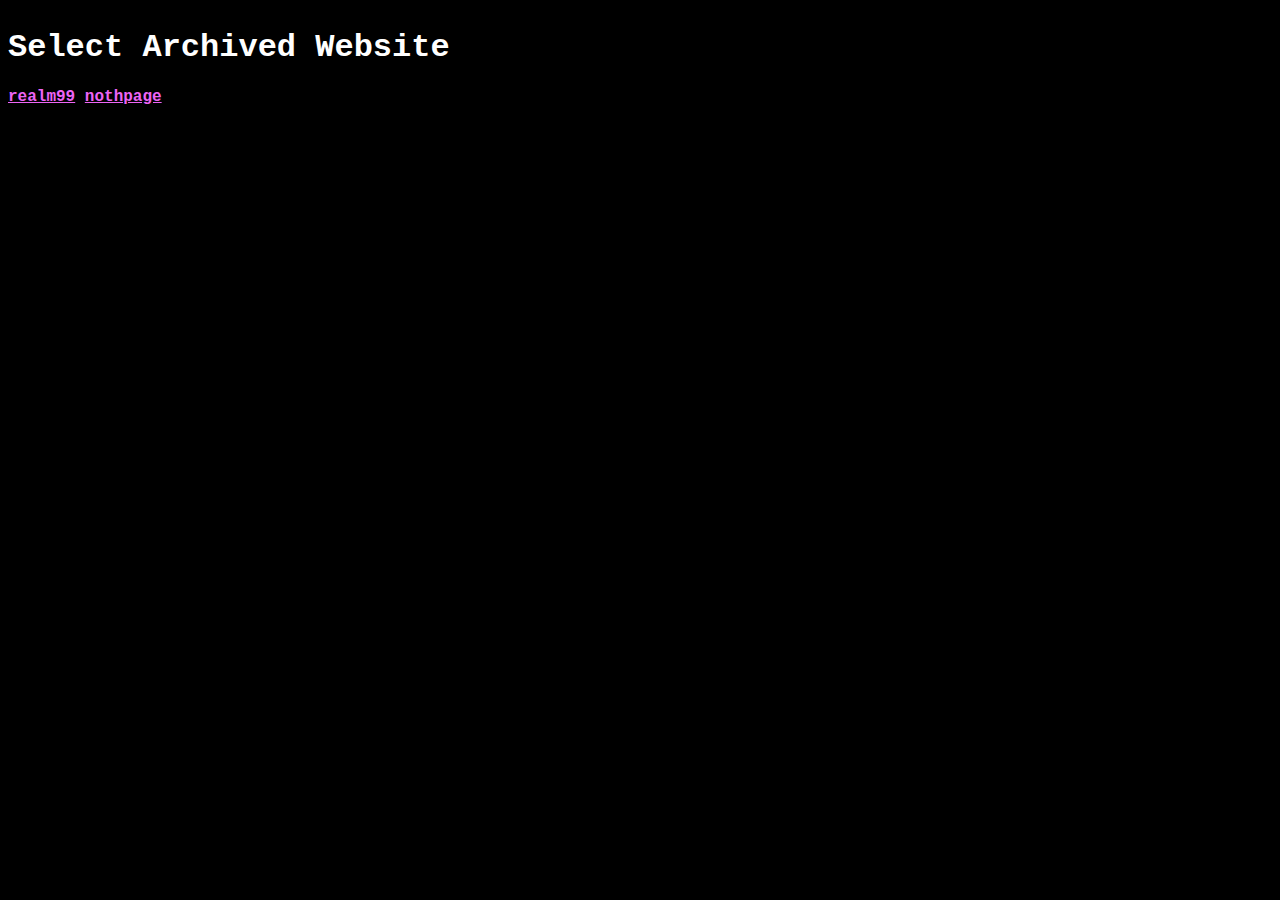
<file: archive/index.html>
<!DOCTYPE html>
<html lang="en">
<head>
    <meta charset="UTF-8">
    <meta name="viewport" content="width=device-width, initial-scale=1.0">
    <title>blackspace</title>
</head>
<body>
    <div class="container">
        <h1>Select Archived Website</h1>
        <div class="container2">
            <a href="/archive/realm99">realm99</a>
            <a href="/archive/nothpage">nothpage</a>
        </div>        
    </div>
    <style>
        :root{
            font-family: 'Courier New', Courier, monospace;
            background-color: black;
        }

        body {
            align-content: center;
        }

        #container{
            display: flex;
            margin: 0 auto;
            align-content: center;
        }

        #container2{
            text-align: center;
            display: flex;
            align-content: center;
        }

        h1{
            color: #fff;
        }

        p{
            color: #fff;
            text-align: center;

        }

        a{
            color: #ED64F5;
            font-weight: bold;
        }
    </style>
</body>
</html>
</file>
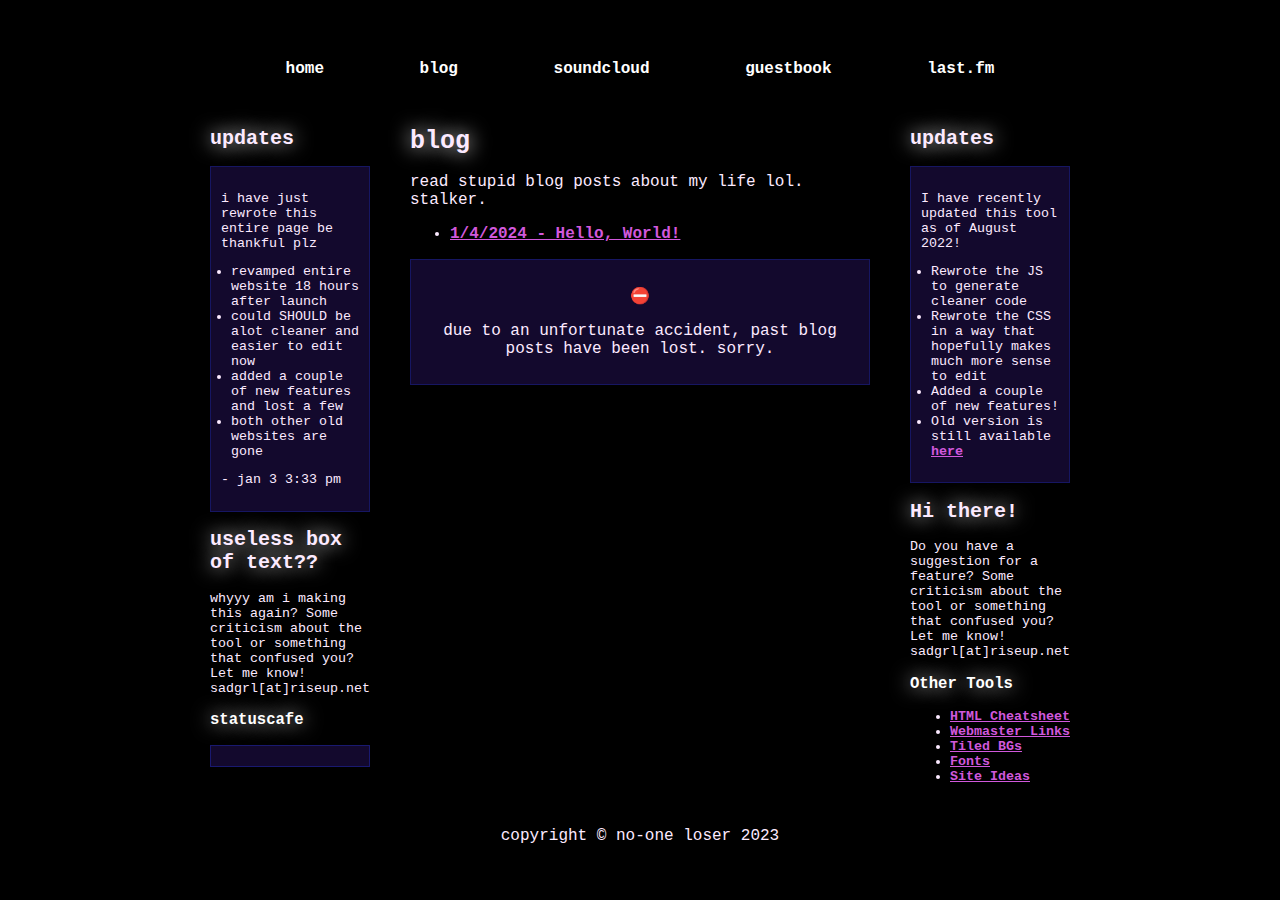
<file: blog/index.html>
<!DOCTYPE html>
<html lang="en">
<head>
    <link rel="stylesheet" type="text/css" href="/assets/styles.css">
    <title>blackspace</title>
    <meta charset="UTF-8">
    <meta name="viewport" content="width=device-width, initial-scale=1.0">
</head>
<body>
    <div id="container">
        <div id="headerArea">
            <nav id="navbar">
                <ul>
                    <li><a href="/">home</a></li>
                    <li><a href="/blog">blog</a></li>
                    <li><a href="#">soundcloud</a></li>
                    <li><a href="#">guestbook</a></li>
                    <li><a href="#">last.fm</a></li>
                </ul>
            </nav>
        </div>
    
        <div id="flex">
            <aside id="leftSidebar">
                <h2>updates</h2>
                <div class="box">
                    <p>i have just rewrote this entire page be thankful plz</p>
                    <ul style="padding-left:10px;">
                        <li>revamped entire website 18 hours after launch</li>
                        <li>could SHOULD be alot cleaner and easier to edit now</li>
                        <li>added a couple of new features and lost a few</li>
                        <li>both other old websites are gone</li>
                    </ul>
                    <p>- jan 3 3:33 pm</p>
                </div>
                <h2>useless box of text??</h2>
                <p>whyyy am i making this again? Some criticism about the tool or something that confused you? Let me know! sadgrl[at]riseup.net</p>
                <h3>statuscafe</h3>
                <div id="statuscafe"><div id="statuscafe-username"></div><div id="statuscafe-content"></div></div><script src="https://status.cafe/current-status.js?name=n0thsa" defer></script>
            </aside>
            <main>
                <h1>blog</h1>
                <p>read stupid blog posts about my life lol. stalker.</p>
                <ul>
                    <li><a href="/blog/2023/1/4/hello-world/">1/4/2024 - Hello, World!</a></li>
                </ul>
                <div class="box">
                    <p><center>⛔</center></p> 
                    <p><center>due to an unfortunate accident, past blog posts have been lost. sorry.</center></p>
                </div>
            </main>
            <aside id="rightSidebar">
                <h2>updates</h2>
                <div class="box">
                    <p>I have recently updated this tool as of August 2022!</p>
                    <ul style="padding-left:10px;">
                        <li>Rewrote the JS to generate cleaner code</li>
                        <li>Rewrote the CSS in a way that hopefully makes much more sense to edit</li>
                        <li>Added a couple of new features!</li>
                        <li>Old version is still available <a href="old.html" target="_blank">here</a></li>
                    </ul>
                </div>
                <h2>Hi there!</h2>
                <p>Do you have a suggestion for a feature? Some criticism about the tool or something that confused you? Let me know! sadgrl[at]riseup.net</p>
                <h3>Other Tools</h3>
                <ul>
                    <li><a href="https://sadgrlonline.github.io/html-cheatsheet/" target="_blank">HTML Cheatsheet</a>
                    </li><li><a href="https://sadgrl.online/webmastery/webmaster-links.html" target="_blank">Webmaster Links</a></li>
                    <li><a href="https://sadgrl.online/webmastery/downloads/tiledbgs.html" target="_blank">Tiled BGs</a></li>
                    <li><a href="https://sadgrl.online/webmastery/downloads/fonts.html" target="_blank">Fonts</a></li>
                    <li><a href="https://sadgrl.online/projects/ideas/" target="_blank">Site Ideas</a></li>
                </ul>
            </aside>
        </div>
        <footer id="footer">copyright © no-one loser 2023</footer>
    </div>
</body>
</html>
</file>
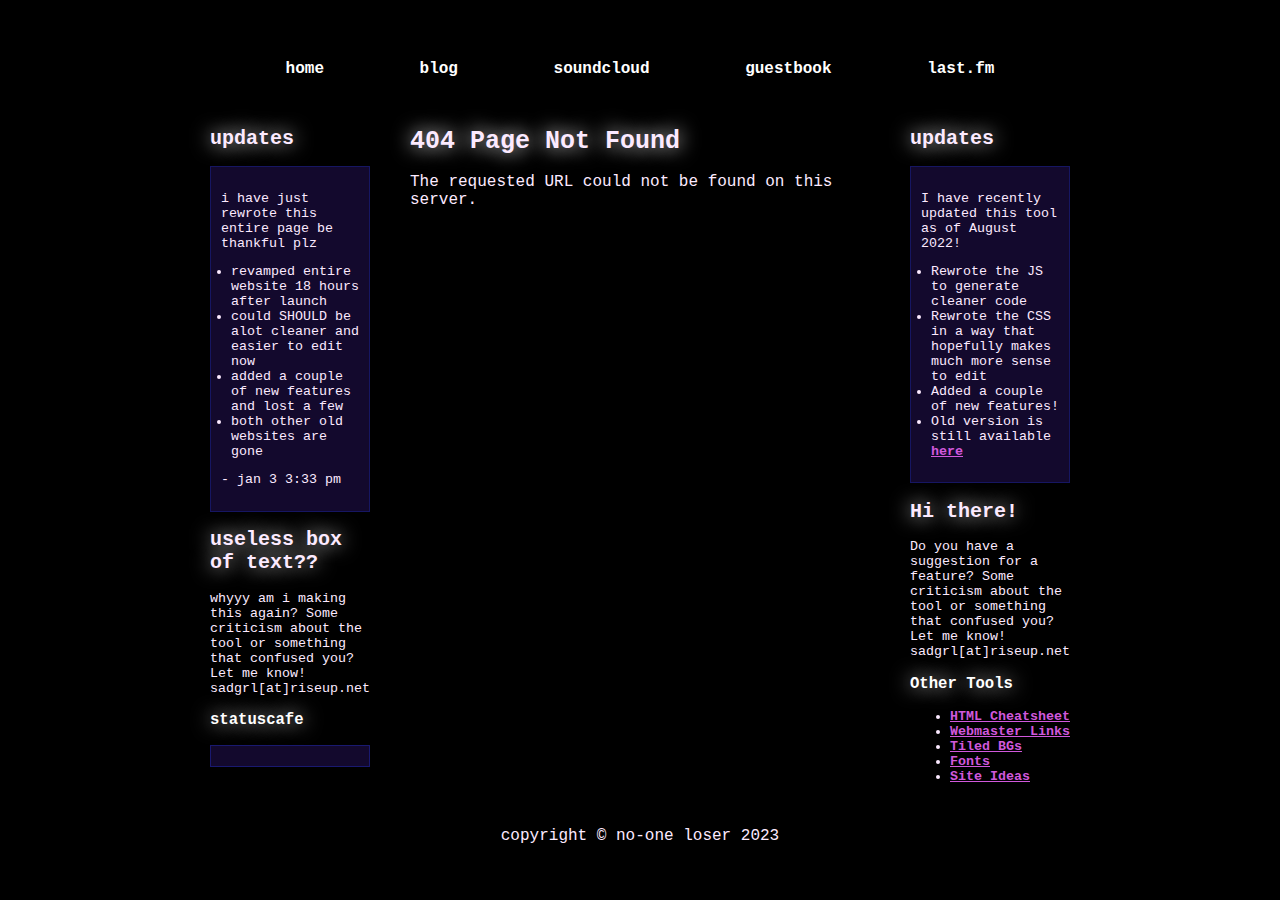
<file: archive/realm99/index.html>
<!DOCTYPE html>
<html lang="en">
<head>
    <link rel="stylesheet" type="text/css" href="/assets/styles.css">
    <title>blackspsace</title>
    <meta charset="UTF-8">
    <meta name="viewport" content="width=device-width, initial-scale=1.0">
</head>
<body>
    <div id="container">
        <div id="headerArea">
            <nav id="navbar">
                <ul>
                    <li><a href="/">home</a></li>
                    <li><a href="/blog">blog</a></li>
                    <li><a href="#">soundcloud</a></li>
                    <li><a href="#">guestbook</a></li>
                    <li><a href="#">last.fm</a></li>
                </ul>
            </nav>
        </div>
    
        <div id="flex">
            <aside id="leftSidebar">
                <h2>updates</h2>
                <div class="box">
                    <p>i have just rewrote this entire page be thankful plz</p>
                    <ul style="padding-left:10px;">
                        <li>revamped entire website 18 hours after launch</li>
                        <li>could SHOULD be alot cleaner and easier to edit now</li>
                        <li>added a couple of new features and lost a few</li>
                        <li>both other old websites are gone</li>
                    </ul>
                    <p>- jan 3 3:33 pm</p>
                </div>
                <h2>useless box of text??</h2>
                <p>whyyy am i making this again? Some criticism about the tool or something that confused you? Let me know! sadgrl[at]riseup.net</p>
                <h3>statuscafe</h3>
                <div id="statuscafe"><div id="statuscafe-username"></div><div id="statuscafe-content"></div></div><script src="https://status.cafe/current-status.js?name=n0thsa" defer></script>
            </aside>
            <main>
                <h1>404 Page Not Found</h1>
                <p>The requested URL could not be found on this server.</p>
            </main>
            <aside id="rightSidebar">
                <h2>updates</h2>
                <div class="box">
                    <p>I have recently updated this tool as of August 2022!</p>
                    <ul style="padding-left:10px;">
                        <li>Rewrote the JS to generate cleaner code</li>
                        <li>Rewrote the CSS in a way that hopefully makes much more sense to edit</li>
                        <li>Added a couple of new features!</li>
                        <li>Old version is still available <a href="old.html" target="_blank">here</a></li>
                    </ul>
                </div>
                <h2>Hi there!</h2>
                <p>Do you have a suggestion for a feature? Some criticism about the tool or something that confused you? Let me know! sadgrl[at]riseup.net</p>
                <h3>Other Tools</h3>
                <ul>
                    <li><a href="https://sadgrlonline.github.io/html-cheatsheet/" target="_blank">HTML Cheatsheet</a>
                    </li><li><a href="https://sadgrl.online/webmastery/webmaster-links.html" target="_blank">Webmaster Links</a></li>
                    <li><a href="https://sadgrl.online/webmastery/downloads/tiledbgs.html" target="_blank">Tiled BGs</a></li>
                    <li><a href="https://sadgrl.online/webmastery/downloads/fonts.html" target="_blank">Fonts</a></li>
                    <li><a href="https://sadgrl.online/projects/ideas/" target="_blank">Site Ideas</a></li>
                </ul>
            </aside>
        </div>
        <footer id="footer">copyright © no-one loser 2023</footer>
    </div>
</body>
</html>
</file>
<file: assets/styles.css>
:root {
    --header-image: url('');
    --body-bg-image: url('');

    content: #43256e;
}

body {
    font-family: 'Courier New', Courier, monospace;
    margin: 0;
    background-color: #000000;

    background-size: 65px;
    color: #fceaff;
    background-image: var(--body-bg-image);
}

* {
    box-sizing: border-box;
}

#container { /* layout base ig */
    max-width: 900px;
    margin: 0 auto;
}

#container a {
    color: #d158dc;
    font-weight: bold;
}

#navbar {
    height: 40px;
    width: 100%;
    margin-top: 50px;
    background-color: rgba(255, 0, 0, 0);
}

#navbar ul {
    display: flex;
    padding: 0;
    margin: 0;
    list-style-type: none;
    justify-content: space-evenly;
}

#navbar li {
    padding-top: 10px;
}

#navbar li a {
    color: #fff;
    font-weight: 800;
    text-decoration: none;
}

#navbar li a:hover {
        color: #fff;
        text-decoration: none;
        text-shadow:0 0 20px #fff, 0 0 20px #fff;
}

#flex {
    display: flex;
}

aside {
    background-color: rgba(255, 0, 0, 0);
    width: 200px;
    padding: 20px;
    font-size: smaller;
}

main {
    background-color: rgba(255, 0, 0, 0);
    flex: 1;
    padding: 20px;
    order: 2;
}

*/ #leftSidebar {
    order: 1;
}

#rightSidebar {
    order: 3;
}

footer {
    background-color: rgba(255, 0, 0, 0);
    width: 100%;
    height: 40px;
    padding: 10px;
    text-align: center;
}

h1 {
    text-shadow:0 0 20px #fff;
    font-size: 25px;
}
h2 {
    text-shadow:0 0 20px #fff;
}
h3 {
    text-shadow:0 0 20px #fff;
    color: #fff;
}

strong {
    color: #fff;
}

.box {
    background-color: #13092D;
    border: 1px solid #161662;
    padding: 10px;
}

#topBar {
    width: 100%;
    height: 30px;
    padding: 10px;
    font-size: smaller;
    background-color: #13092D;
}

@media only screen and (max-width: 800px) {
    #flex {
        flex-wrap: wrap;
    }

    aside {
        width: 100%;
    }

    main {
        order: 1;
    }

    #leftSidebar {
        order: 2;
    }

    #navbar ul {
        flex-wrap: wrap;
    }
}

#hotel {
    top: -53px;
    right: 36px;
    float: right;
    height: 1px;
    font-size: 50px;
    position: relative;
    color: #ED64F5;
    text-shadow: 0 0 10px #ffffff00, 0 0 20px #ffffff80, 0 0 30px #e000e659, 0 0 40px #00e6b200, 0 0 50px #00e6bd3d, 0 0 60px #b200e629, 0 0 70px #D158DC;
    font-family: "MS Gothic", Tahoma;
    user-select: none;
}

#hotelSubtitle{
    top: 11px;
    right: -118px;
    float: right;
    position: relative;
    height: 1px;
    user-select: none;
    color: #ED64F5;
    font-size: 12px;
    text-shadow: 0 0 10px #ffffff00, 0 0 20px #ffffff80, 0 0 30px #e000e659, 0 0 40px #00e6b200, 0 0 50px #00e6bd3d, 0 0 60px #b200e629, 0 0 70px #a700e657;
}


#statuscafe {
    padding: .5em;
    background-color: #13092D;
    border: 1px solid midnightblue;
}

#statuscafe-username {
    margin-bottom: .5em;
}

marquee {
    border-top: #fff 1px solid;
    border-bottom: #fff 1px solid;
}
</file>
